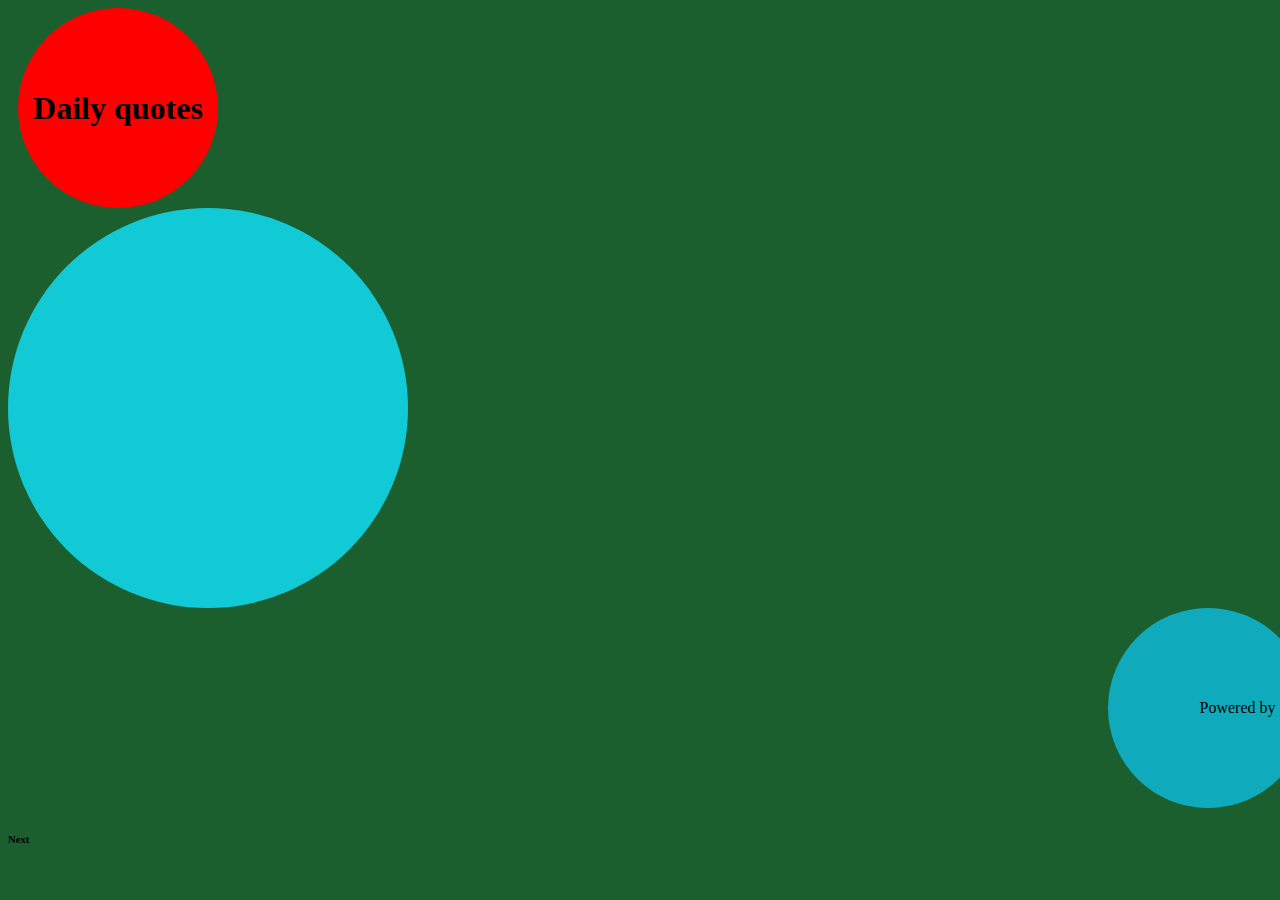
<file: Exercices/exercice-quote-day/index.html>
<!DOCTYPE html>
<html lang="fr">

<head>
  <meta charset="UTF-8" />
  <meta name="viewport" content="width=device-width, initial-scale=1.0" />
  <title>Quote of the Day</title>
  <link rel="stylesheet" href="style.css" />
</head>

<body>
  <div class="firstCircle">
    <h1>Daily quotes</h1>
  </div>
  <div class="secondCircle">
    <p id="quotes"></p><br>
    <p id="author"></p>
  </div>
  <div class="thirdCircle"> Powered by Sam</div>
  <div class="fourthCircle" id="alert">
    <h6>Next</h6>
  </div>
</body>
<script src="script.js"></script>

</html>
</file>
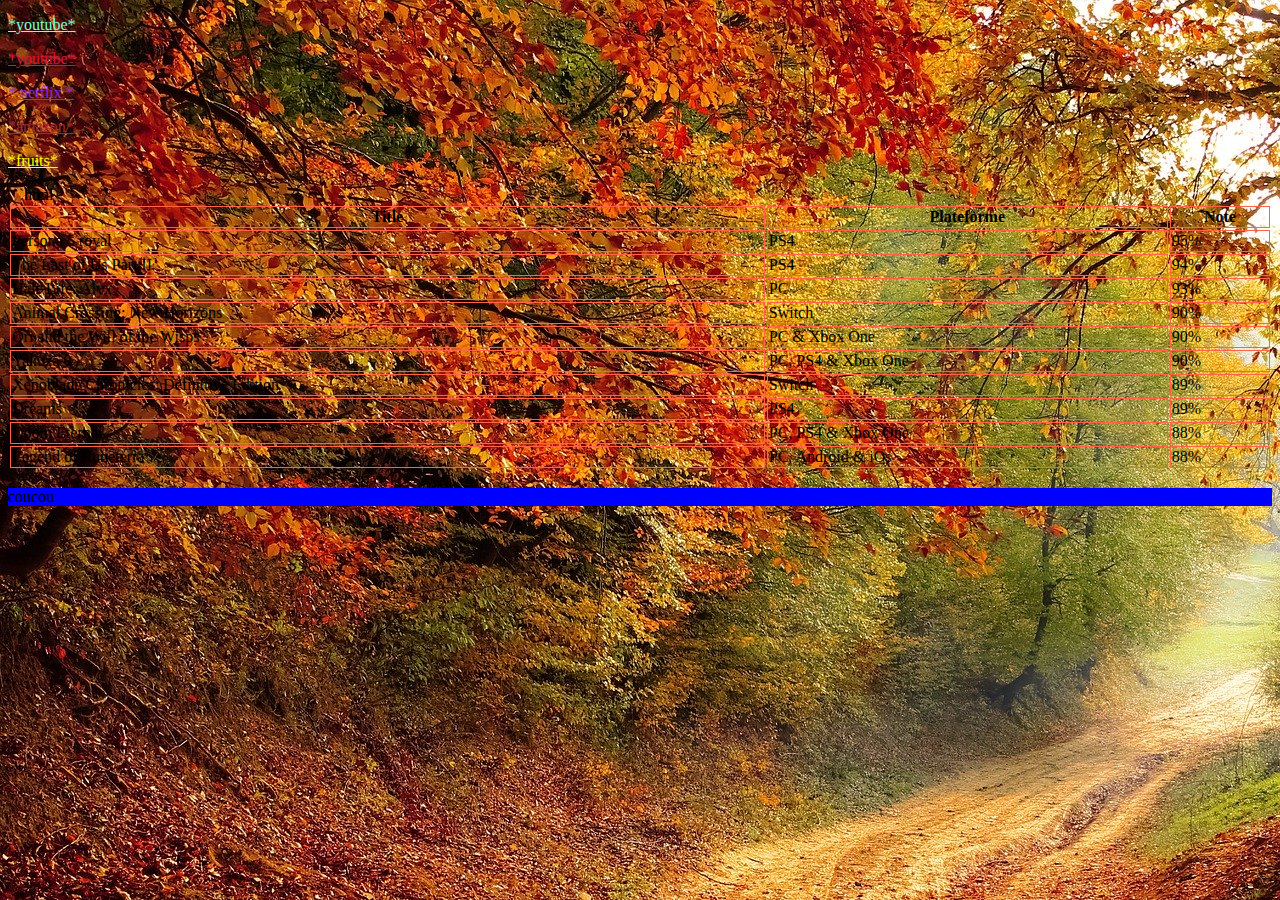
<file: Exercices/Extogether.html>
<!DOCTYPE html>
<html lang="en">
  <head>
    <meta charset="UTF-8" />
    <meta name="viewport" content="width=device-width, initial-scale=1.0" />
    <link rel="styleSheet" href="./StyleSheet.css" />
    <title>ExTogether</title>
  </head>
  <body>
    <p><a class="youtube" href="https://www.youtube.com/">youtube</a></p>
    <p><a class="google" href="https://www.google.com/">youtube</a></p>
    <p>
      <a class="netflix" href="https://www.netflix.com/" id="netflix">
        netflix
      </a>
    </p>
    <p><a class="amazon" href="https://www.amazon.com/">amazon</a></p>
    <p><a class="fruits" href="https://www.fruit.com/">fruits</a></p>
    ```html
    <table id="gameOfTheYear">
      <tr>
        <th>Title</th>
        <th>Plateforme</th>
        <th>Note</th>
      </tr>
      <tr>
        <td>Persona 5 royal</td>
        <td>PS4</td>
        <td>95%</td>
      </tr>
      <tr>
        <td>The Last of Us Part II</td>
        <td>PS4</td>
        <td>94%</td>
      </tr>
      <tr>
        <td>Half-Life: Alyx</td>
        <td>PC</td>
        <td>93%</td>
      </tr>
      <tr>
        <td>Animal Crossing: New Horizons</td>
        <td>Switch</td>
        <td>90%</td>
      </tr>
      <tr>
        <td>Ori and the Will of the Wisps</td>
        <td>PC & Xbox One</td>
        <td>90%</td>
      </tr>
      <tr>
        <td>Yakuza 0</td>
        <td>PC, PS4 & Xbox One</td>
        <td>90%</td>
      </tr>
      <tr>
        <td>Xenoblade Chronicles: Definitive Edition</td>
        <td>Switch</td>
        <td>89%</td>
      </tr>
      <tr>
        <td>Dreams</td>
        <td>PS4</td>
        <td>89%</td>
      </tr>
      <tr>
        <td>Doom Eternal</td>
        <td>PC, PS4 & Xbox One</td>
        <td>88%</td>
      </tr>
      <tr>
        <td>Legend of Runeterra</td>
        <td>PC, Android & iOs</td>
        <td>88%</td>
      </tr>
    </table>
    ```
  </body>
</html>
<div class="rgba">coucou</div>
</file>
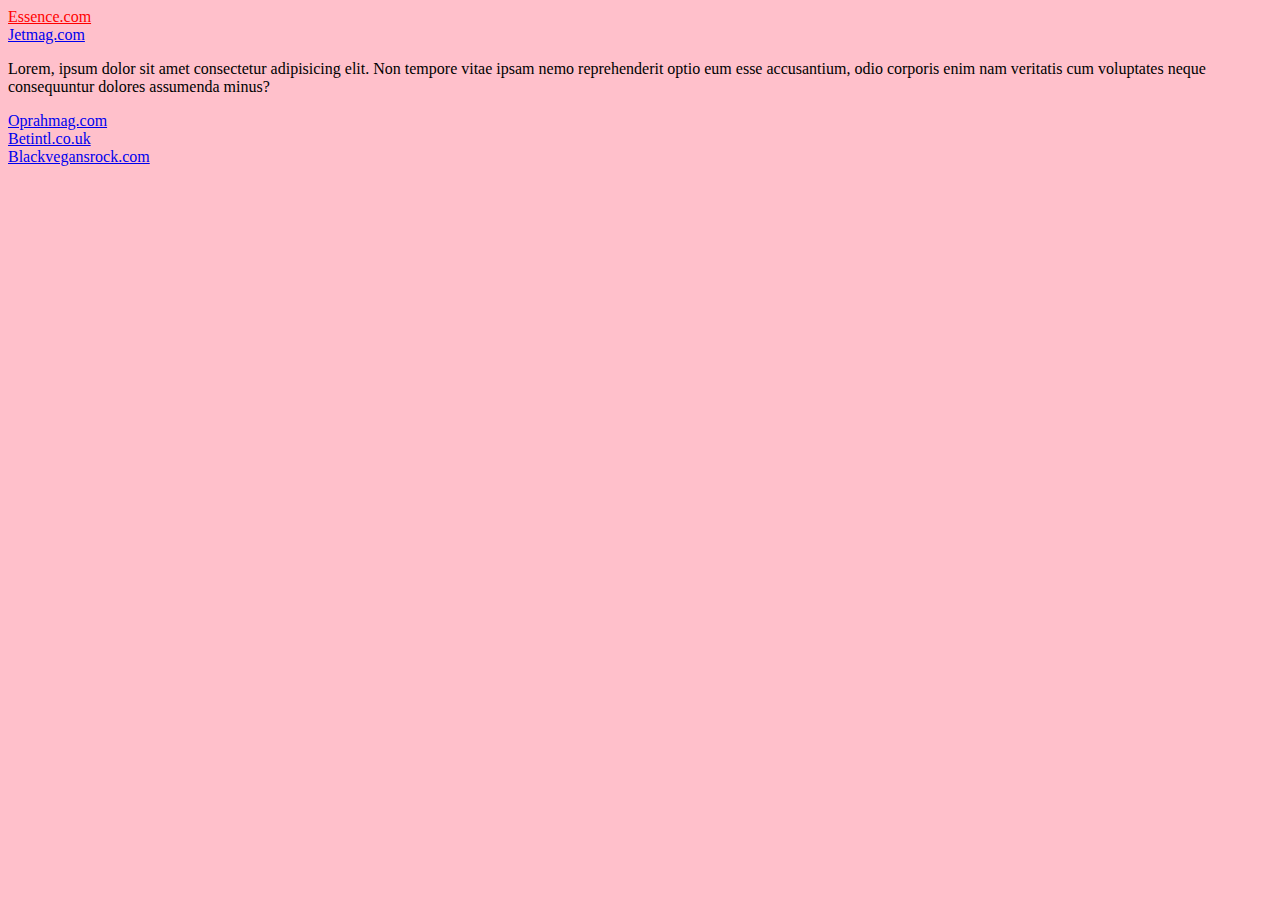
<file: Exercices/Microwebsite1.html>
<!DOCTYPE html>
<html lang="en">
<head>
  <meta charset="UTF-8">
  <meta name="viewport" content="width=device-width, initial-scale=1.0">
  <title>Document</title>
  <link rel="stylesheet"type="text/css" href="./exercices-css/Stylesheet.css">
</head>
<body>
<div>
  <a class="link1" href="https://www.essence.com/">Essence.com</a>
</div>
<div >
  <a class="link2" href="https://www.jetmag.com/">Jetmag.com</a>
  <p>Lorem, ipsum dolor sit amet consectetur adipisicing elit. Non tempore vitae ipsam nemo reprehenderit optio eum esse accusantium, odio corporis enim nam veritatis cum voluptates neque consequuntur dolores assumenda minus?</p>
</div>
<div >
  <a class="link3"href="https://www.oprahmag.com/">Oprahmag.com</a>
</div>
<div >
  <a class="link4"href="https://www.betintl.co.uk/">Betintl.co.uk</a>
</div>
<div>
  <a class="link5"href="http://www.netflix.com">Blackvegansrock.com<a>
  </div>
</body>
</html>
</file>
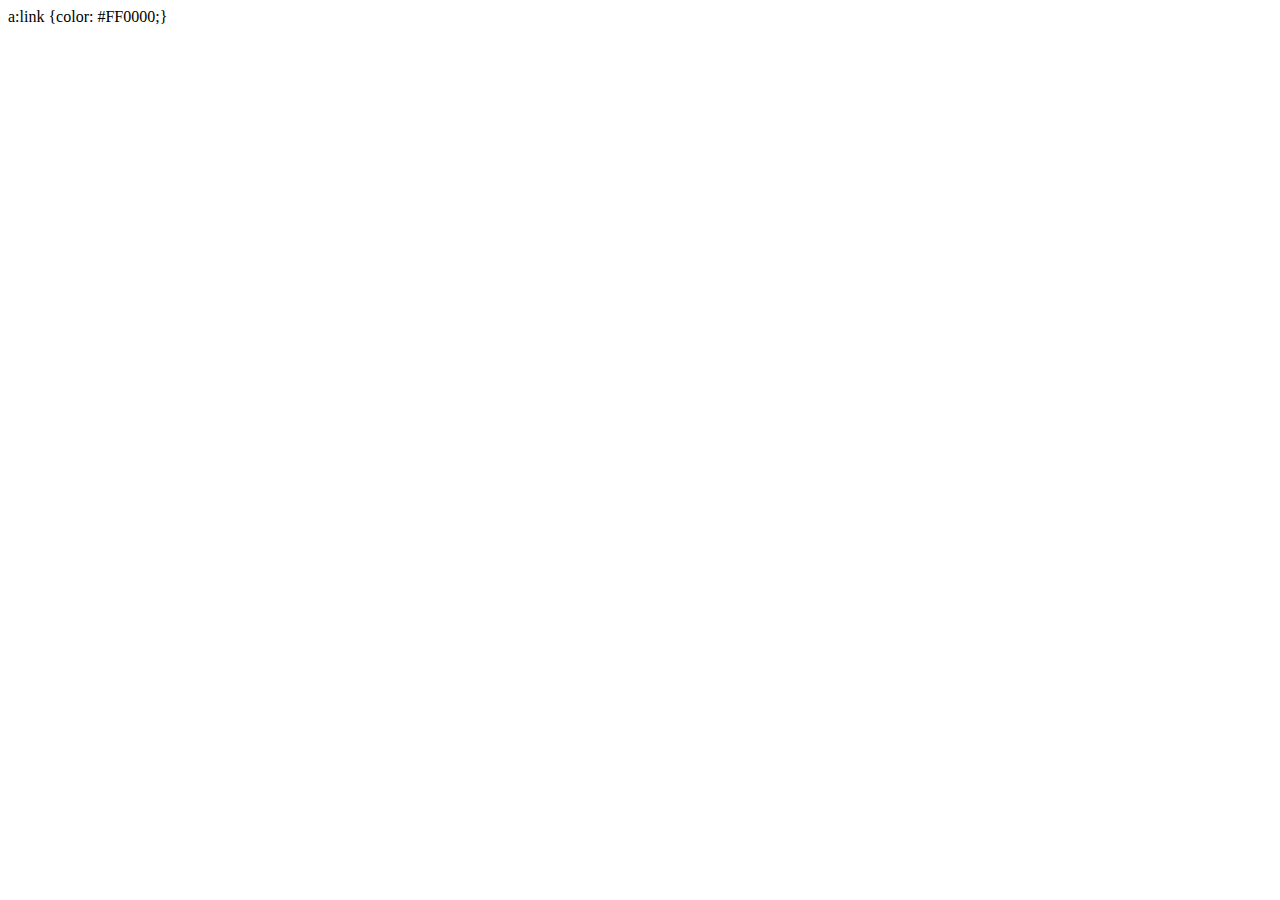
<file: Exercices/exercice-quote-day/PseudoSelecteur1.html>
<!DOCTYPE html>
<html lang="en">
  <head>
    <meta charset="UTF-8" />
    <meta name="viewport" content="width=device-width, initial-scale=1.0" />
    <title>Document</title>
  </head>
  <body>
    <a href="#"></a>
    <a href=""></a>
    <a href=""></a>
    <a href=""></a>
    <a href=""></a>
  </body>
</html>
a:link {color: #FF0000;}
</file>
<file: Exercices/exercice-quote-day/style.css>
body {
  background-color: #1c5f2e;
  overflow: hidden;
}
.firstCircle {
  display: flex;
  align-items: center;
  justify-content: center;
  width: 200px;
  height: 200px;
  background-color: red;
  border-radius: 100px;
  }
  .firstCircle {
    position: relative;
    left: 10px;
  }
    @keyframes move-right {
      from {
        transform: translate(0);
      }
      to {
        transform: translate(1000px);
      }
    }
    .firstCircle{
      animation-name: move-right;
      animation-duration: 10s;
    }
  h1 {
    display: flex;
    align-items: center;
  }
.secondCircle{
  display: flex;
  align-items: center;
  justify-content: center;
  background-color:#12cad6 ;
  width: 400px;
  height: 400px;
  border-radius: 400px;
}
.secondCircle{
  position: relative;
  align-items:center;
}
.secondCircle:hover {
  transform: scale(1.5);
  background-color: seagreen;
  }
  .secondCircle {
    transition: background-color 5s;transform: 50sec;
  }
.thirdCircle{
  display: flex;
  align-items: center;
  justify-content: end;
  background-color: #0fabbc;
  width: 200px;
  height: 200px;
  border-radius: 100px;
}
.thirdCircle{
  position: relative;
  left:1100px;
  align-content: flex-end;
}
</file>
<file: Exercices/StyleSheet.css>
a.google {
  color: crimson;
}
a.google:hover {
  color: pink;
}
a.fruits {
  color: yellow;
}
a#netflix {
  color: blueviolet;
}
a.amazon {
  color: brown;
}
a.youtube {
  color: aquamarine;
}
a::before {
  content: '*';
}
a::after {
  content: '*';
}
.rgba {
  background-color: blue;
}
body {
  background-image: url(./bg.jpg);
}
table {
  width: 100%;
}
th,
td {
  border: 1px solid tomato;
}
</file>
<file: Exercices/exercices-css/Stylesheet.css>
.link1 {
  color: rgb(255, 0, 0);
  a:hover {
    color: green;
  }
}
div.link2 a {
  color: rgb(109, 225, 0);
  a:hover{
    color:brown;
  }

}
div.link2 p{
  color: rgb(225, 0, 169);
  text-transform: uppercase;
}

.link2:hover{
  color:pink;
  color:yellow;
}

.link3:hover {
color: chartreuse;
a:hover{color:red;}
}
.link4:hover {
color: coral;
a:hover{green;}
}
.link5:hover {
color: darkgoldenrod;
a:hover{color:white;}
}
body {
  background-color: pink;
}
</file>
